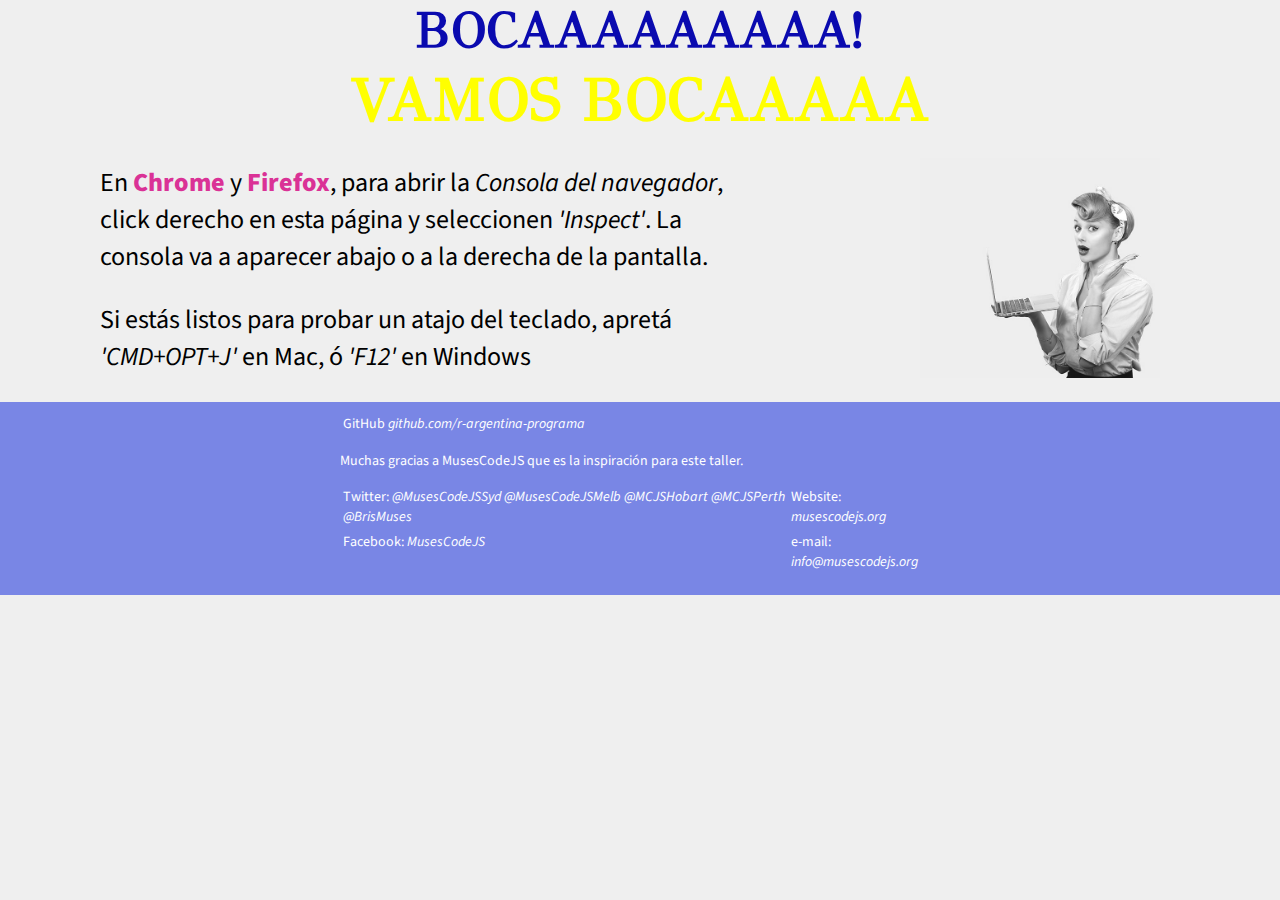
<file: index.html>
<!doctype html>
<html lang="en">

<head>
  <meta charset="UTF-8">
  <title>r/Argentina programa | Intro a JavaScript</title>
  <link rel="stylesheet" href="https://fonts.googleapis.com/css?family=GFS+Didot">
  <link rel="stylesheet" href="https://fonts.googleapis.com/css?family=Source+Sans+Pro:200">
  <link rel="stylesheet" href="css/main.css">
</head>

<body>
  <header>
    <h1>BOCAAAAAAAAA!</h1>
    <h2>VAMOS BOCAAAAA </h2>
    </header>
    
    <main>
      <div>
        <p>En <a href="https://www.google.com/chrome/">Chrome</a> y <a href="https://www.mozilla.org/en-GB/firefox/new/">Firefox</a>,
          para abrir la <i>Consola del navegador</i>, click derecho en esta página y seleccionen <i>'Inspect'</i>. La consola va a aparecer
          abajo o a la derecha de la pantalla.
          <p>Si estás listos para probar un atajo del teclado, apretá <i>'<abbr title="Command">CMD</abbr>+<abbr title="Option">OPT</abbr>+J'</i>
            en Mac, ó <i>'F12'</i> en Windows</p>
            </div>
            
            <div id="logo">
              <img src="img/woman_bw.jpg" alt="Welcome to Muses Code JS">
              </div>
              </main>
              
  <footer>
                <div>
      <ul>
        <li class="website">
            <span>GitHub</span>
            <a href="https://github.com/r-argentina-programa/introduccion-a-js" target="_blank">github.com/r-argentina-programa</a>
        </li>
      </ul>
    </div>
    <div>
      <p>Muchas gracias a MusesCodeJS que es la inspiración para este taller.</p>
    </div>
    <div>
      <ul>
        <li class="twitter">
          <span>Twitter:</span>
          <a href="https://twitter.com/MusesCodeJSSyd" target="_blank" rel="noopener noreferrer">@MusesCodeJSSyd</a>
          <a href="https://twitter.com/MusesCodeJSMelb" target="_blank" rel="noopener noreferrer">@MusesCodeJSMelb</a>
          <a href="https://twitter.com/MCJSHobart" target="_blank" rel="noopener noreferrer">@MCJSHobart</a>
          <a href="https://twitter.com/MCJSPerth" target="_blank" rel="noopener noreferrer">@MCJSPerth</a>
          <a href="https://twitter.com/BrisMuses" target="_blank" rel="noopener noreferrer">@BrisMuses</a>
        </li>
        <li class="facebook">
          <span>Facebook:</span>
          <a href="https://www.facebook.com/MusesCodeJS" target="_blank" rel="noopener noreferrer">MusesCodeJS</a>
        </li>
      </ul>
      <ul>
        <li class="website">
          <span>Website:</span>
          <a href="https://musescodejs.org" target="_blank" rel="noopener noreferrer">musescodejs.org</a>
        </li>
        <li class="email">
          <span>e-mail:</span>
          <a href="mailto:info@musescodejs.org" target="_blank" rel="noopener noreferrer">info@musescodejs.org</a>
        </li>
      </ul>
      </div>
    
    <script src="js/nivel3.js"></script>
</body>
</footer>
</html>
</file>
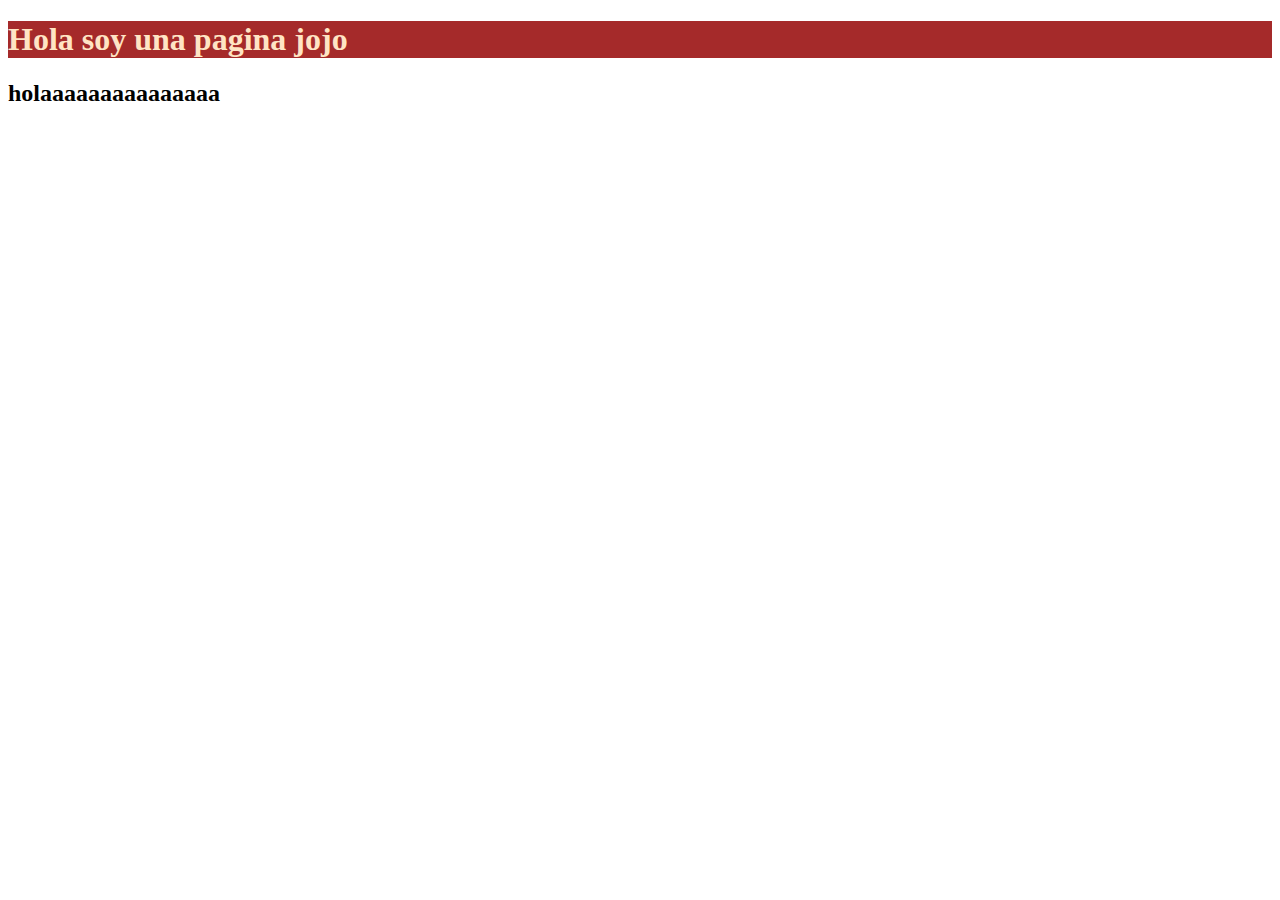
<file: CURSO HTML/index.html>
<!DOCTYPE html>
<html>
<head>
    <meta charset='utf-8'>
    <meta http-equiv='X-UA-Compatible' content='IE=edge'>
    <title>Page Title</title>
    <meta name='viewport' content='width=device-width, initial-scale=1'>
    <link rel='stylesheet' type='text/css' media='screen' href='index.css'>
    <script defer ='index.js'></script>
</head>
<body>
<h1>Hola soy una pagina jojo</h1>
<h2>holaaaaaaaaaaaaaaa</h2>

    
</body>
</html>
</file>
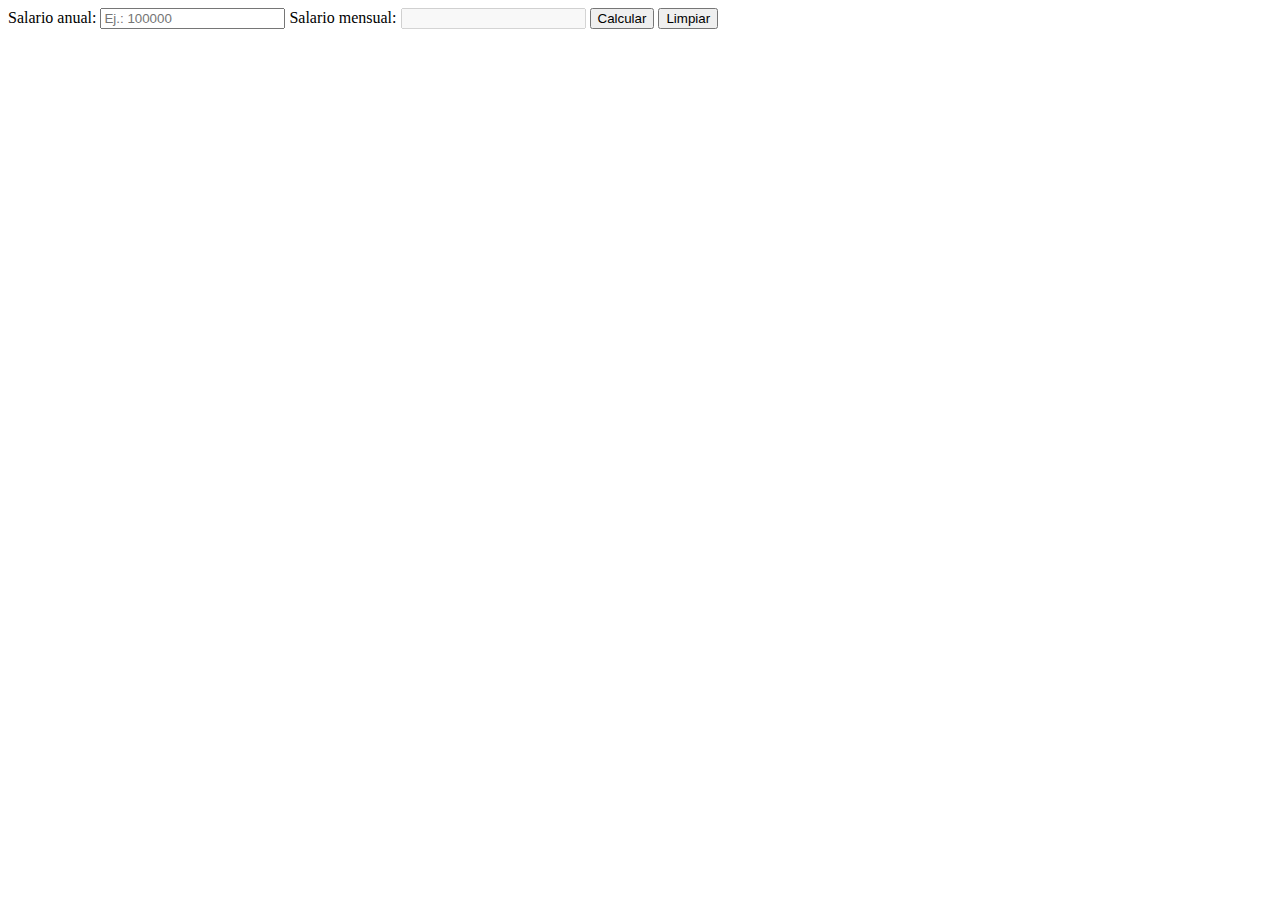
<file: tareas/clase-5/tarea1.html>
<!doctype html>
<html lang="es">
<head>
    <meta charset="UTF-8">
    <meta name="viewport"
          content="width=device-width, user-scalable=no, initial-scale=1.0, maximum-scale=1.0, minimum-scale=1.0">
    <meta http-equiv="X-UA-Compatible" content="ie=edge">
    <title>Clase 5</title>
</head>
<body>
    <form>
        <label for="salario-anual">Salario anual:</label>
        <input type="number" id="salario-anual" placeholder="Ej.: 100000"/>
        <label for="salario-anual">Salario mensual:</label>
        <input type="number" disabled id="salario-mensual"/>
        <button type="button" id="calcular-salario-mensual">Calcular</button>
        <button type="reset">Limpiar</button>
    </form>
    <script type="text/javascript" src="tarea1.js"></script>
</body>
</html>
</file>
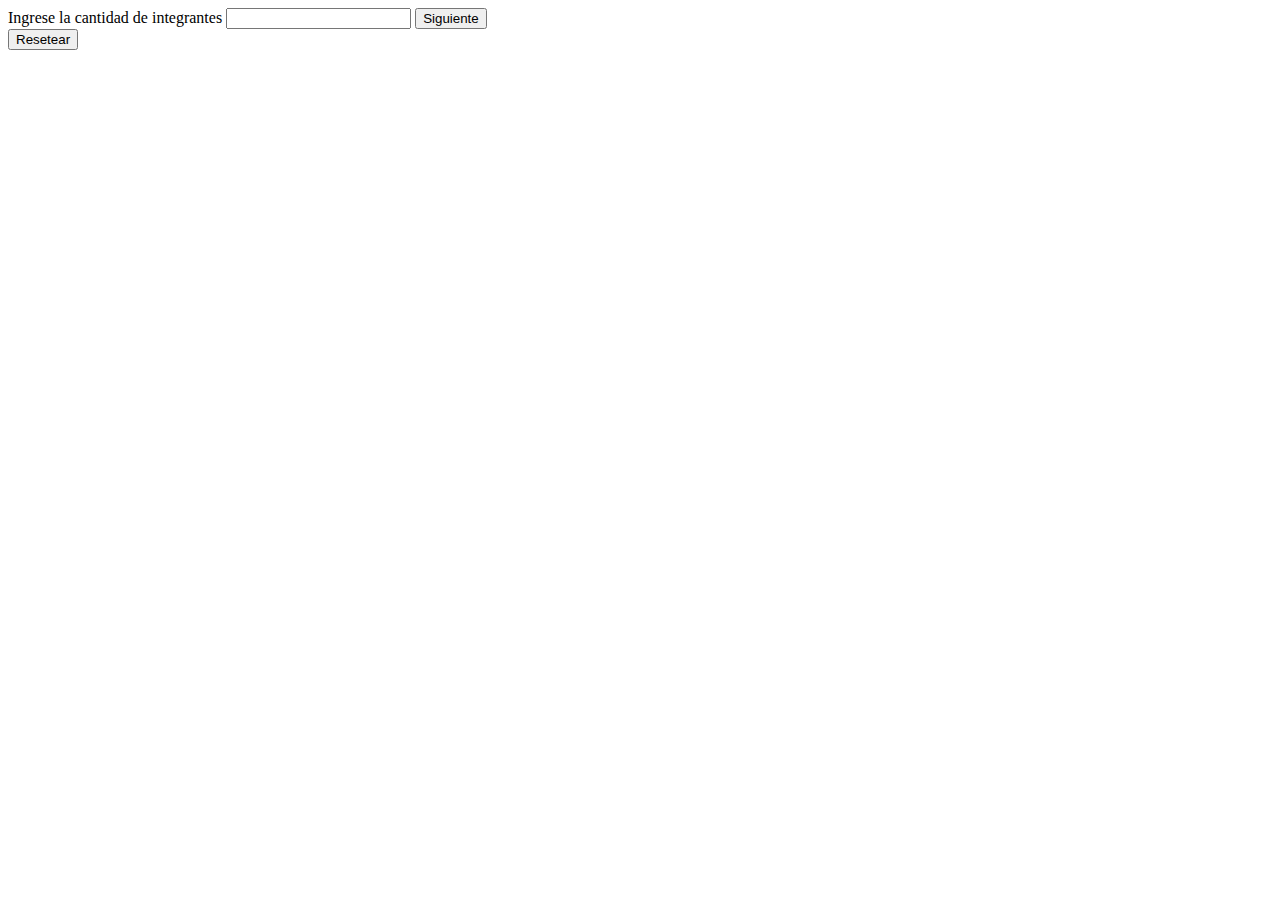
<file: tareas/clase-6/index-mio.html>
<!doctype html>
<html lang="en">
<head>
    <meta charset="UTF-8">
    <meta name="viewport"
          content="width=device-width, user-scalable=no, initial-scale=1.0, maximum-scale=1.0, minimum-scale=1.0">
    <meta http-equiv="X-UA-Compatible" content="ie=edge">
    <link rel="stylesheet" href="main-mio.css"/>
    <title>Tarea 6</title>
</head>
<body>

<form id="calculador-edades">
    <label for="cantidad-integrantes">Ingrese la cantidad de integrantes</label>
    <input type="number" id="cantidad-integrantes"/>
    <button type="submit" id="siguiente-paso">Siguiente</button>

    <div id="integrantes">

    </div>

    <button type="button" id="calcular" class="oculto">Calcular</button>

    <div id="analisis" class="oculto">
        <p>La edad mayor es: <strong id="mayor-edad"></strong></p>
        <p>La menor edad es: <strong id="menor-edad"></strong></p>
        <p>El promedio de edad es: <strong id="promedio-edad"></strong></p>
    </div>

    <button type="reset" id="resetear">Resetear</button>
</form>

<script type="text/javascript" src="calculos-mio.js"></script>
<script type="text/javascript" src="tarea-clase-6-mio.js"></script>
</body>
</html>
</file>
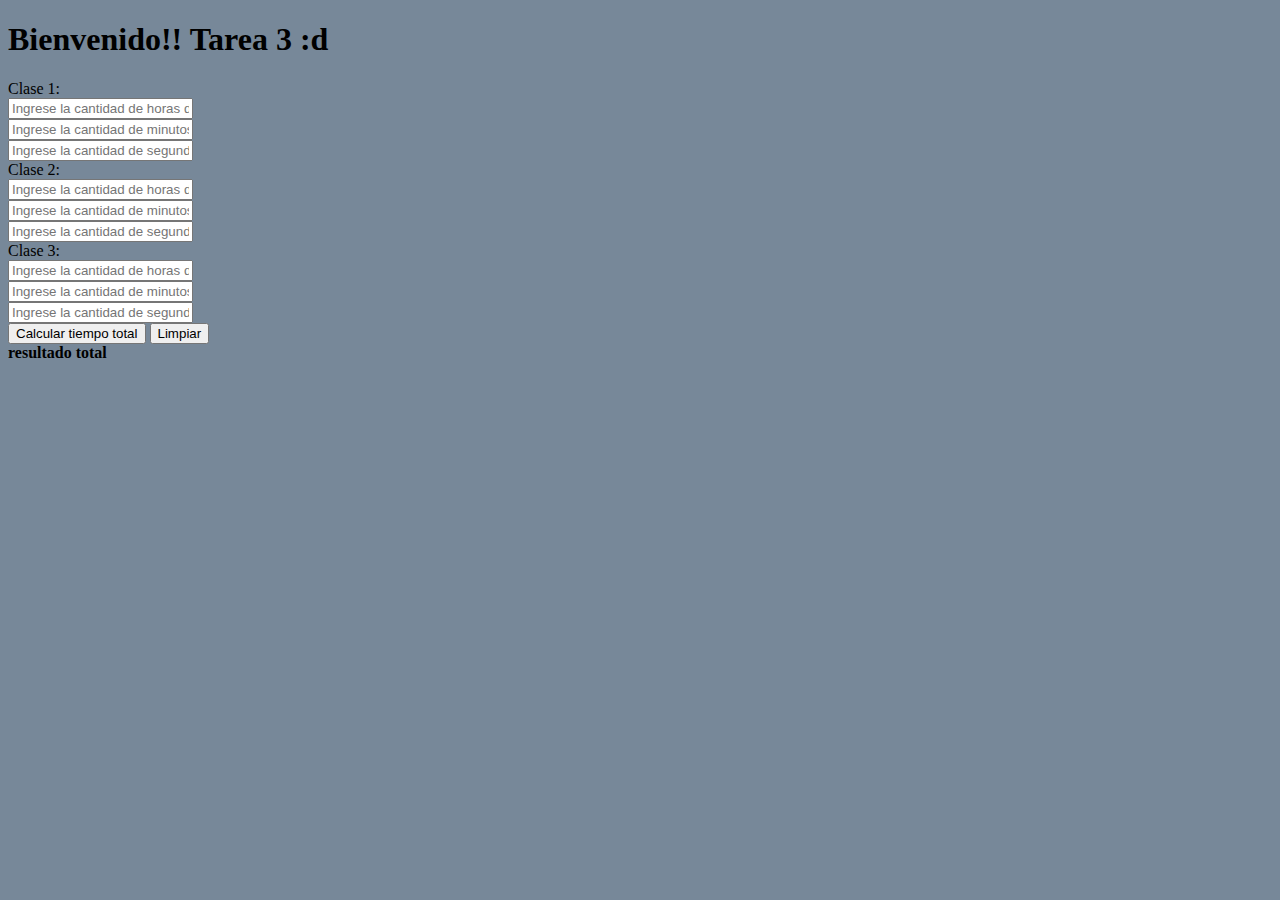
<file: tareas/clase-5/tarea3/tarea3.html>
<!DOCTYPE html>
<html>
<head>
    <meta charset='utf-8'>
    <meta http-equiv='X-UA-Compatible' content='IE=edge'>
    <title>tarea3</title>
    <meta name='viewport' content='width=device-width, initial-scale=1'>
    <link rel='stylesheet' type='text/css' media='screen' href='tarea3.css'>
    </head>
    <header>
        <h1 id="titulo"> Bienvenido!! Tarea 3 :d </h1> 
    </header>
    <body>
        <form action="">
        <label for=""> Clase 1:
            <br>
            <input type="text"id="horas1" placeholder="Ingrese la cantidad de horas del video">
            <br>
            <input type="text"id="minutos1" placeholder="Ingrese la cantidad de minutos del video">
            <br>
            <input type="text"id="segundos1" placeholder="Ingrese la cantidad de segundos del video">
            <br>
            
            
        </label>
        <label for=""> Clase 2:
            <br>
            <input type="text"id="horas2" placeholder="Ingrese la cantidad de horas del video">
            <br>
            <input type="text"id="minutos2" placeholder="Ingrese la cantidad de minutos del video">
            <br>
            <input type="text"id="segundos2" placeholder="Ingrese la cantidad de segundos del video">
            <br>             
                
        </label>

        <label for=""> Clase 3:
            <br>
            <input type="text"id="horas3" placeholder="Ingrese la cantidad de horas del video">
            <br>
            <input type="text"id="minutos3" placeholder="Ingrese la cantidad de minutos del video">
            <br>
            <input type="text"id="segundos3" placeholder="Ingrese la cantidad de segundos del video">
            <br>                  
                    
        </label>
                    
        <button type="button"id="calcularTotal" >Calcular tiempo total</button>
        <button type="reset" >Limpiar</button>
    </form>
    
        <strong type="number"id="resultadoTotal"> resultado total         
        </strong>
    </body>
<script src='tarea3.js'></script>
</html>
</file>
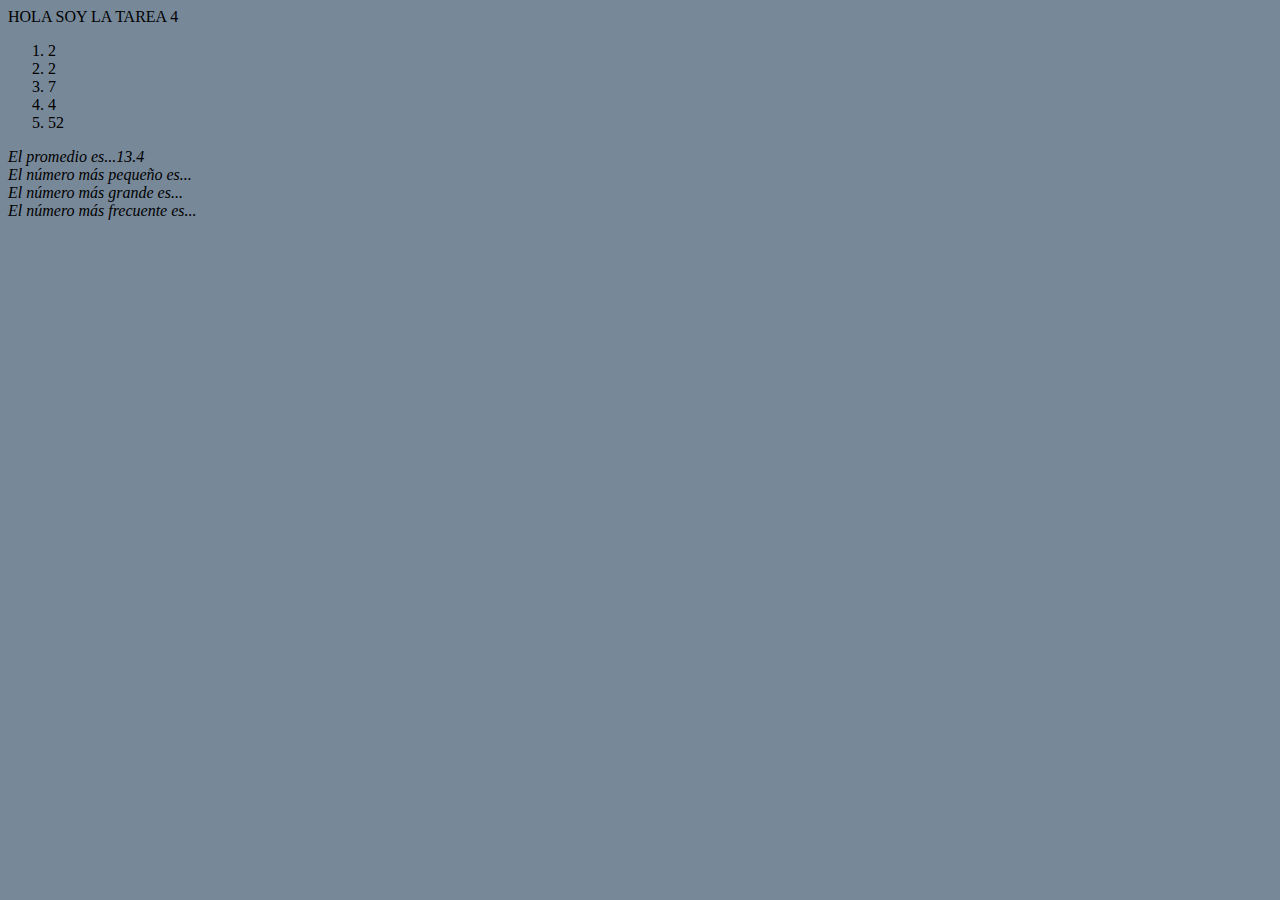
<file: tareas/clase-5/tarea4/tarea4.html>
<!DOCTYPE html>
<html>
<head>
    <meta charset='utf-8'>
    <meta http-equiv='X-UA-Compatible' content='IE=edge'>
    <title>tarea4</title>
    <meta name='viewport' content='width=device-width, initial-scale=1'>
    <link rel='stylesheet' type='text/css' media='screen' href='tarea4.css'>
    </head>
    <header>HOLA SOY LA TAREA 4</header>
    <body>
        <ol id="numeros">
            <li id="numero1">2</li>
            <li id="numero2">2</li>
            <li id="numero3">7</li>
            <li id="numero4">4</li>
            <li id="numero5">52</li>
        </ol> 
    <em id="promedio">El promedio es...</em>
    <br>
    <em id="numeroMasPequeno">El número más pequeño es...</em>
    <br>
    <em id="numeroMasGrande">El número más grande es...</em>
    <br>
    <em id="numeroMasFrecuente">El número más frecuente es...</em>
    <br>

        
    </body>
<script src='tarea4.2.js'></script>
</html>
</file>
<file: css/main.css>
html, body {
    margin: 0;
    padding: 0;
}

html {
    font-size: 62.5%;
}

body {
    align-items: center;
    background: #EFEFEF;
    display: flex;
    flex-direction: column;
    font-family: Avenir, 'Source Sans Pro', sans-serif;
    justify-content: center;
}

body * {
    box-sizing: border-box;
}

header {
    box-sizing: border-box;
    flex: 0 1 auto;
    text-align: center;
}

h1 {
    color: rgb(10, 10, 175);
    font-family: Didot, 'GFS Didot', serif;
    font-size: 5rem;
    margin: 0 3.5rem;
}

h2 {
    color: yellow;
    font-family: Didot, 'GFS Didot', serif;
    font-size: 6rem;
    margin: 0 3rem;
}

img {
    width: 100%;
    max-width: 24rem;
    margin: 2rem;
}

a {
    color: #DA3296;
    text-decoration: none;
}

abbr {
    text-decoration: none;
}

main {
    display: flex;
    flex: 1;
    width: calc(100% - 4rem);
}

main > div {
    margin: 0 auto;
    max-width: 64rem;
}

main p {
    font-size: 2.6rem;
}

main a {
    font-weight: 800;
}

footer {
    background-color: #7986e5;
    padding: 1rem 1rem 2rem;
    width: 100%;
}

footer > div {
    color: white;
    display: flex;
    flex-direction: row;
    font-family: Avenir, 'Source Sans Pro', sans-serif;
    font-size: 1.4rem;
    justify-content: space-between;
    margin: 0 auto;
    padding: 0 2rem;
    max-width: 64rem;
}

footer ul {
    list-style: none;
    margin: 0;
    padding: 0;
}

footer li {
    padding: .25rem;
}

footer span {
    display: block;
}

footer a {
    color: white;
    font-style: italic;
    text-decoration: none;
}

footer a:hover {
    color:white;
}

#surprise {
    color: red;
    font-size: 2.25rem;
}

@media only screen and (min-width: 640px) {
    footer span {
        display: inline;
    }
}
</file>
<file: CURSO HTML/index.css>
h1 {
    color: bisque;
    background-color: brown;
    
}
</file>
<file: tareas/clase-6/main-mio.css>
.oculto {
    display: none;
}
</file>
<file: tareas/clase-5/tarea3/tarea3.css>
body{
    background-color: lightslategray;
}
</file>
<file: tareas/clase-5/tarea4/tarea4.css>
body{
    background-color: lightslategray;
}
</file>
